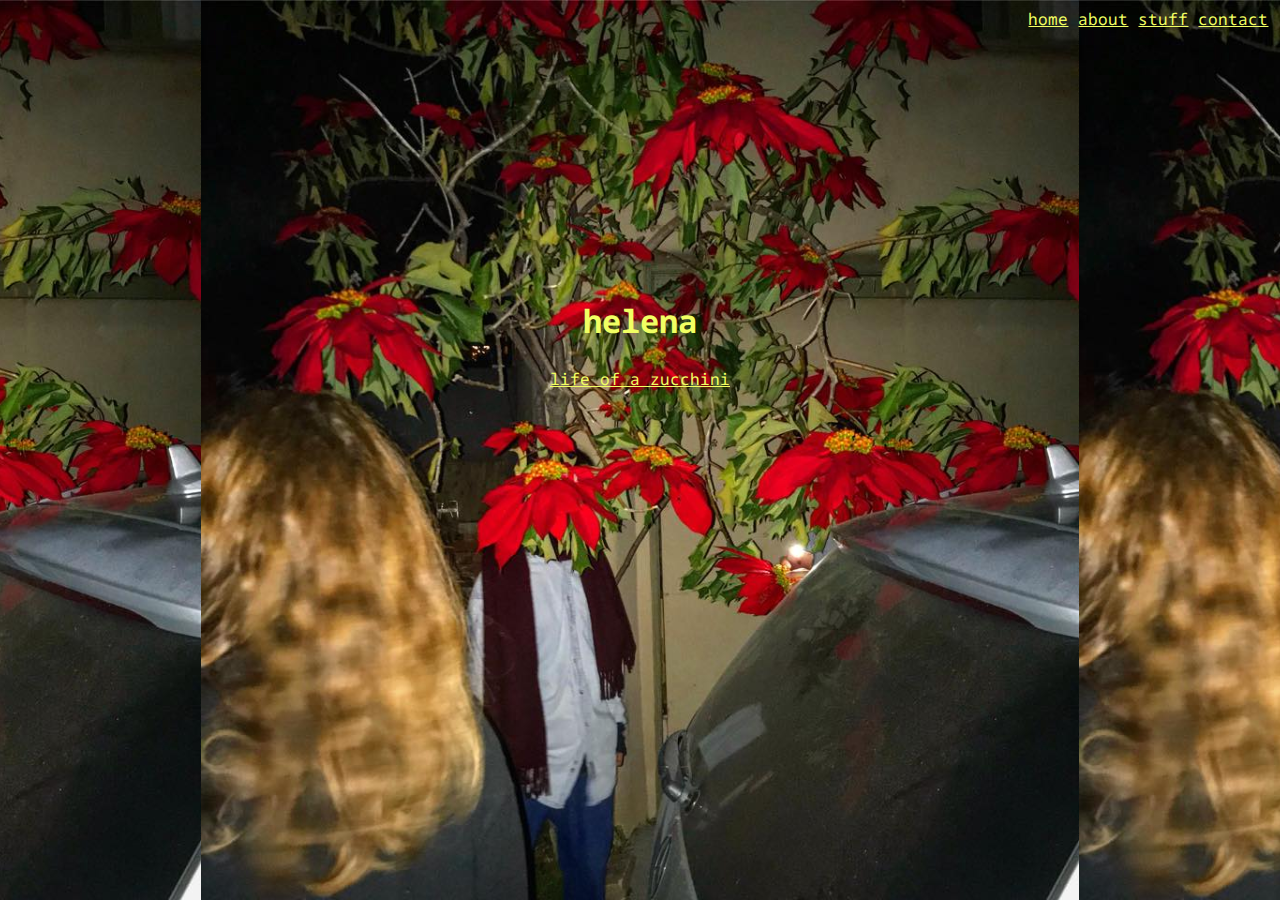
<file: index.html>
<!DOCTYPE html>
<html lang="en">
  <head>
    <link href="./style.css" type="text/css" rel="stylesheet">
    <link href="https://fonts.googleapis.com/css?family=Droid+Sans+Mono" type="text/css" rel="stylesheet">
    <title> helena li </title>
  </head>
  <body>
    <style>
    body {
    background-image: url("./pictures/main.jpg");
    background-size: contain;
    background-position: center;
    height: 100%;
    }
    </style>
    <div class="cf">
      <ul class="sidebar">
        <li class="maintext"><a href="./index.html" class="link"> home</a></li>
        <li class="maintext"><a href="./about.html" class="link"> about</a></li>
        <li class="maintext"><a href="./stuff.html" class="link"> stuff</a></li>
        <li class="maintext"><a href="./contact.html" class="link"> contact</a></li>
      </ul>
    </div>
    <!-- breaks separate title class from the sidebar class -->
      </br>
      </br>
    <div class="title">
      <h1 class="maintext">helena</h1>
      <a href="./about.html" class="link"><p class="maintext"> life of a zucchini </p><a>
    </div>
  </body>
</html>
</file>
<file: style.css>
/*reset*/
/* http://meyerweb.com/eric/tools/css/reset/
   v2.0 | 20110126
   License: none (public domain)
*/

html, body, div, span, applet, object, iframe,
h1, h2, h3, h4, h5, h6, p, blockquote, pre,
a, abbr, acronym, address, big, cite, code,
del, dfn, em, img, ins, kbd, q, s, samp,
small, strike, strong, sub, sup, tt, var,
b, u, i, center,
dl, dt, dd, ol, ul, li,
fieldset, form, label, legend,
table, caption, tbody, tfoot, thead, tr, th, td,
article, aside, canvas, details, embed,
figure, figcaption, footer, header, hgroup,
menu, nav, output, ruby, section, summary,
time, mark, audio, video {
	margin: 0;
	padding: 0;
	border: 0;
	font-size: 100%;
	font: inherit;
	vertical-align: baseline;
}
/* HTML5 display-role reset for older browsers */
article, aside, details, figcaption, figure,
footer, header, hgroup, menu, nav, section {
	display: block;
}
body {
	line-height: 1;
}
ol, ul {
	list-style: none;
}
blockquote, q {
	quotes: none;
}
blockquote:before, blockquote:after,
q:before, q:after {
	content: '';
	content: none;
}
table {
	border-collapse: collapse;
	border-spacing: 0;
}

/* all */
* {
	background-color: #ffe1cc;
  box-sizing: border-box;
}

body {
  line-height: 1.35em;
}

a {
  color: black;
}

h1 {
  font-size: 200%;
	font-weight: bold;
	line-height: 1.35em;
  margin-bottom: 3vh;
}

.cf::before, .cf::after {
  content:"";
  display:table;
}

.cf::after {
  clear: both;
}

.cf {
  clear: both;
}

.sidebar {
  float: right;
  margin-right: .9vw;
  margin-top: 1vh;
}

li {
  display: inline-block;
}

.about,
.contact,
.sidebar,
.title,
.stuff,
.projects,
a {
	color: #192299;
	font-family: "Droid Sans Mono";
}

.text {
	background: transparent;
}

html,
body {
	height: 100%;
	margin: 0px;
	padding: 0px;
}

/* title page */
.title {
  margin-top: 25vh;
  text-align: center;
	background: transparent;
	color: white;
}

.cf,
.sidebar,
.maintext,
.link
 {
	background: transparent;
	color: #f1ff63;
}

/* about/contact/projects/stuff */
.about,
.contact,
.projects,
.stuff {
  display: inline-block;
  margin: 0vh .9vw;
}

#hello,
#info,
#proj {
  width: 22vw;
}

/* js */
.borderClass {
  border: 3px dotted #f1ff63;
}
</file>
